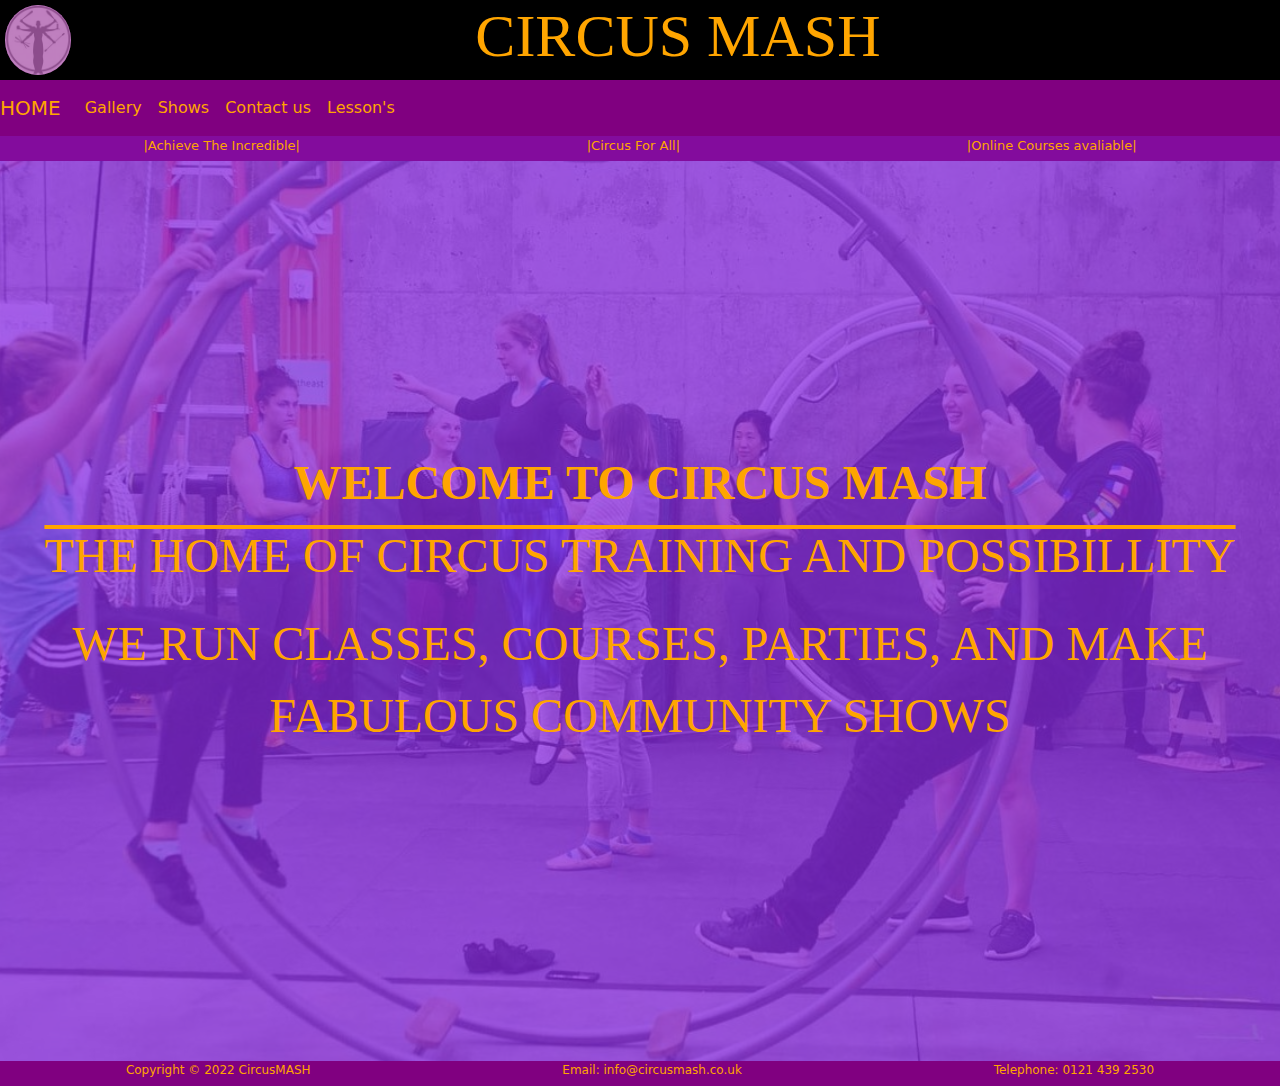
<file: index.html>
<!DOCTYPE html>
<html lang="en">
<head>
    <meta charset="UTF-8">
    <meta name="viewport" content="width=device-width, initial-scale=1.0">
    <link rel="stylesheet" href="https://cdn.jsdelivr.net/npm/bootstrap@5.2.3/dist/css/bootstrap.min.css">
    <title>Document</title>
    <link rel="stylesheet" href="main.css">
    <script src="main.js"></script>
    
</head>
<body>
    <script>

      var pageStart = LogoNHeader1()
      document.writeln(pageStart)
    </script>
  
 

    <script>
      var navbar = Navbar()
      document.writeln(navbar)
    </script>
   
       

    <div class="mainIndex">  
      <h1>
        WELCOME TO CIRCUS MASH
      </h1>

      <p class="underline">
        THE HOME OF CIRCUS TRAINING AND POSSIBILLITY
      </p>

      <p>
        WE RUN CLASSES, COURSES, PARTIES, AND MAKE FABULOUS COMMUNITY SHOWS
      </p>
      
   
    </div>
   
   <script>
      var footer = Footer()
      document.writeln(footer)
  </script>
    
    
    <script src="	https://cdn.jsdelivr.net/npm/bootstrap@5.2.3/dist/js/bootstrap.bundle.min.js"></script>

</body>
</html>
</file>
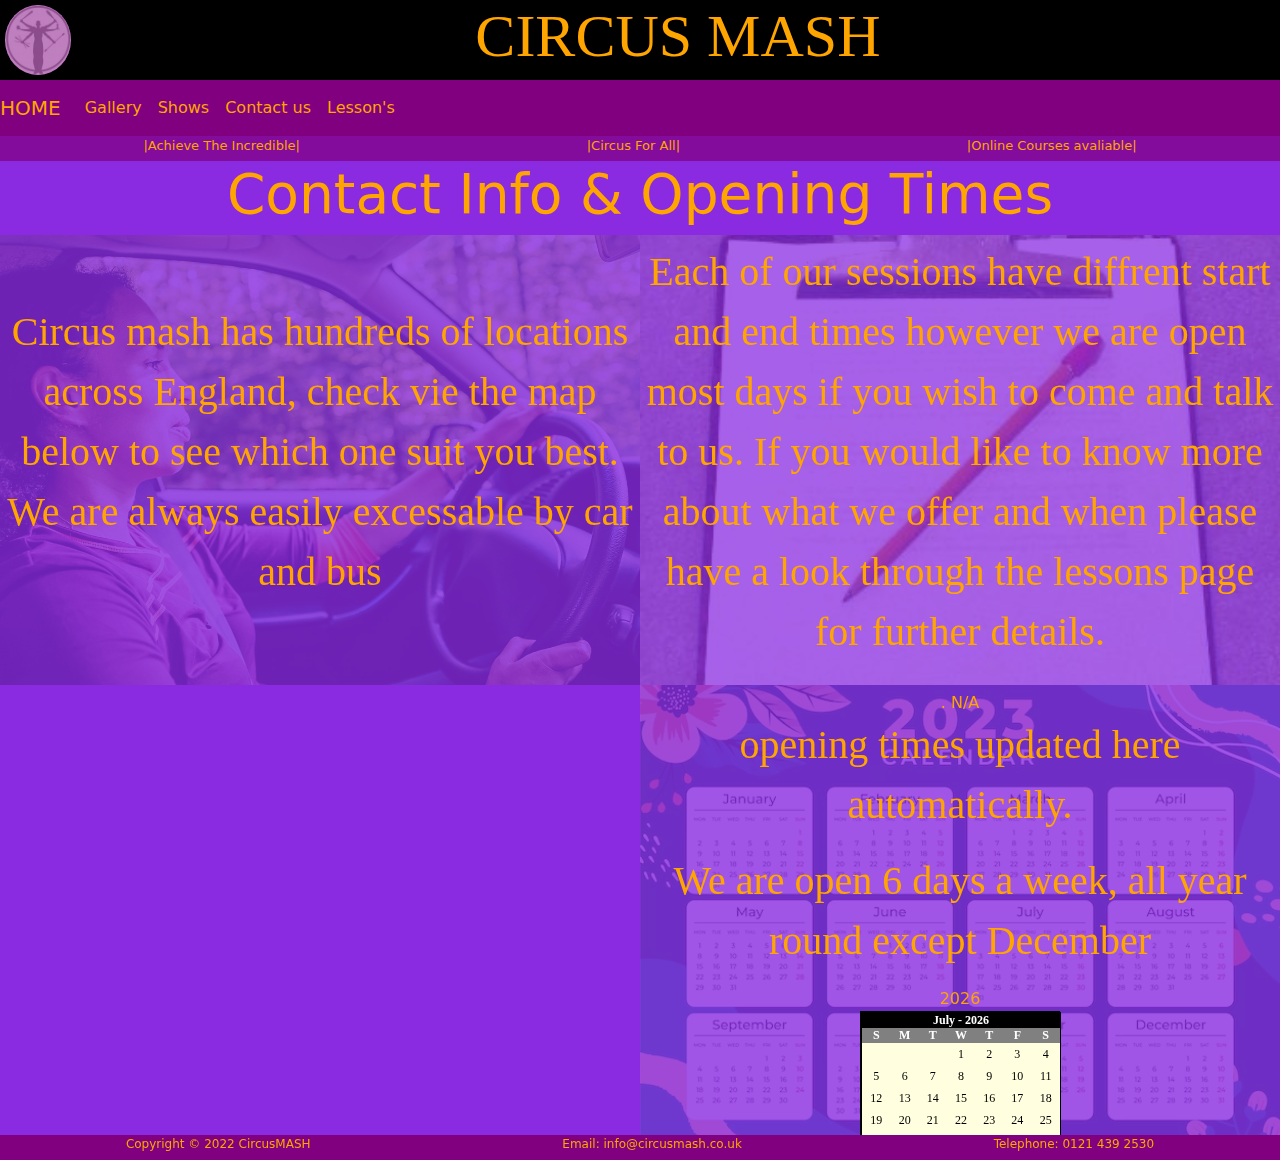
<file: contact.html>
<!DOCTYPE html>
<html lang="en">
<head>
    <meta charset="UTF-8">
    <meta name="viewport" content="width=device-width, initial-scale=1.0">
    <link rel="stylesheet" href="https://cdn.jsdelivr.net/npm/bootstrap@5.2.3/dist/css/bootstrap.min.css">
    <link rel="stylesheet" href="main.css">
    <script src="main.js"></script>

    <title>Document</title>
</head>
<body>
    <script>

        var pageStart = LogoNHeader1()
        document.writeln(pageStart)
    </script>
    
  
    <script>
        var navbar = Navbar()
        document.writeln(navbar)
    </script>

    <h1 class="pageTitle">
        Contact Info & Opening Times 
    </h1>
    <div class="mainBox">

        <div class="left">
            <div class="leftTop">
                
                    <p>
                        Circus mash has hundreds of locations across England, check vie the map below to see which one suit you best. We are always  easily excessable by car and bus 
                        
                    </p>
                
                    
            </div>
            <div class="leftBot">
                <iframe src="https://www.google.com/maps/embed?pb=!1m18!1m12!1m3!1d2432.5897492169224!2d-1.8964612230016757!3d52.43223077203824!2m3!1f0!2f0!3f0!3m2!1i1024!2i768!4f13.1!3m3!1m2!1s0x4870bc1d9061bd77%3A0x353ee2e455dd8395!2s2%20Vicarage%20Rd%2C%20King&#39;s%20Heath%2C%20Birmingham%20B14%207RA!5e0!3m2!1sen!2suk!4v1702549180074!5m2!1sen!2suk" width="795px" height="520px" allowfullscreen="" loading="lazy" referrerpolicy="no-referrer-when-downgrade"></iframe>
            </div>

        </div>

        <div class="right">

            <div class="rightTop">
                <p>
                    Each of our sessions have diffrent start and end times however we are open most days if you wish to come and talk to us. If you would like to know more about what we offer and when please have a look through the lessons page for further details.   
                </p>
            </div>

            <div class="rightBot">
              

              <div class="rBBot">

                <script>
                    document.writeln(anOffer())
                </script> 

                <p> 
                    opening times updated here automatically.
                </p>
      
                <p>
                    We are open 6 days a week, all year round except December
                </p>

                <div class="calenderContainer">
                    <script type="text/javascript">
                      var todaydate = new Date();
                      var curmonth = todaydate.getMonth() + 1; // get current month (1-12)
                      var curyear = todaydate.getFullYear(); // get current year
               
                      document.writeln(curyear);
               
                      document.write(buildCal(curmonth, curyear, "main", "month", "daysofweek", "days", 1));
                  </script>
                </div>

         
              </div>
              
            
                
                   
                
            </div>
        </div>



    </div>
    

    <script>
        var footer = Footer()
        document.writeln(footer)
    </script>
    
    
    <script src="https://cdn.jsdelivr.net/npm/bootstrap@5.2.3/dist/js/bootstrap.bundle.min.js"></script>
</body>
</html>
</file>
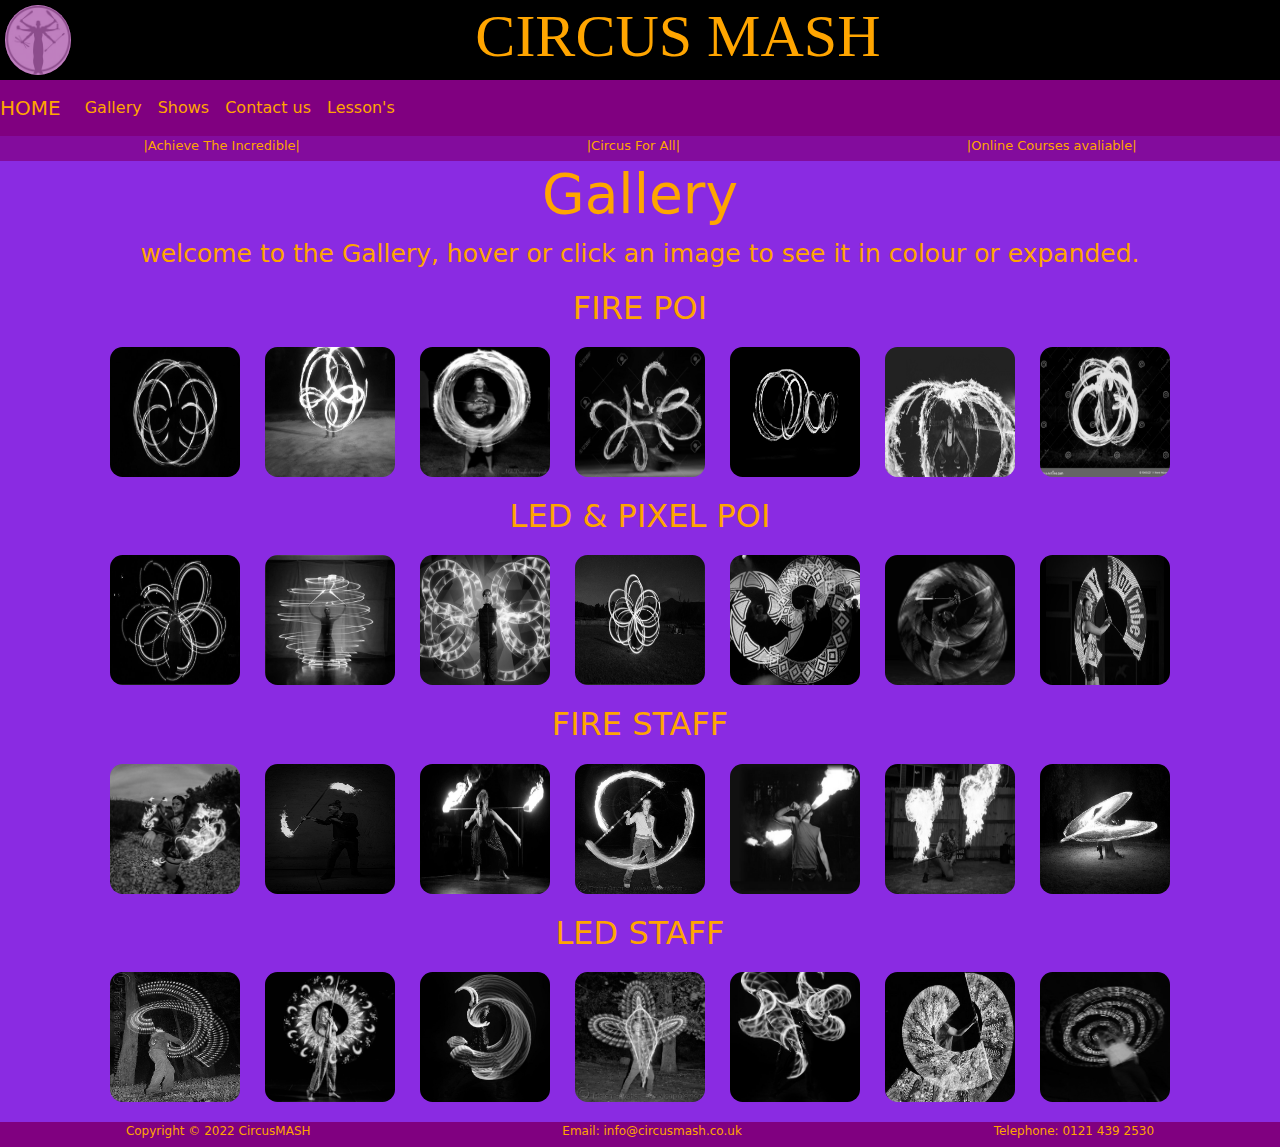
<file: gallery.html>
<!DOCTYPE html>
<html lang="en">
<head>
    <meta charset="UTF-8">
    <meta name="viewport" content="width=device-width, initial-scale=1.0">
    <link rel="stylesheet" href="https://cdn.jsdelivr.net/npm/bootstrap@5.2.3/dist/css/bootstrap.min.css">
    <link rel="stylesheet" href="main.css">
    <script src="main.js"></script>
    <title>Document</title>
</head>
<body>

    <script>

        var pageStart = LogoNHeader1()
        document.writeln(pageStart)
    </script>
    
  
    <script>
        var navbar = Navbar()
        document.writeln(navbar)
    </script>

    <h1 class="pageTitle">
        Gallery 
    </h1>

    <p class="explain">
       welcome to the Gallery, hover or click an image to see it in colour or expanded.
    </p>
        
    <h2>FIRE POI</h2>

    <div class="gallery">
        <a href="images/firePoiOne.jpg"><img src="images/firePoiOne.jpg"></a>
        <a href="images/firePoiTwo.webp"><img src="images/firePoiTwo.webp"></a>
        <a href="images/firePoiThree.jpg"><img src="images/firePoiThree.jpg"></a>
        <a href="images/firePoiFour.jpg"><img src="images/firePoiFour.jpg"></a>
        <a href="images/firePoiFive.jpg"><img src="images/firePoiFive.jpg"></a>
        <a href="images/firePoiSix.jpg"><img src="images/firePoiSix.jpg"></a>
        <a href="images/firePoiSeven.jpg"><img src="images/firePoiSeven.jpg"></a>
    </div>

    <h2>
        LED & PIXEL POI
    </h2>

    <div class="gallery">
        <a href="images/LEDPoi1.jpg"><img src="images/LEDPoi1.jpg"></a>
        <a href="images/LEDPoi2.webp"><img src="images/LEDPoi2.webp"></a>
        <a href="images/LEDPoi3.jpg"><img src="images/LEDPoi3.jpg"></a>
        <a href="images/LEDPoi4.jpg"><img src="images/LEDPoi4.jpg"></a>
        <a href="images/LEDPoi5.jpg"><img src="images/LEDPoi5.jpg"></a>
        <a href="images/LEDPoi6.avif"><img src="images/LEDPoi6.avif"></a>
        <a href="images/LEDPoi7.jpg"><img src="images/LEDPoi7.jpg"></a>
    </div>

    <h2>
        FIRE STAFF
    </h2>

    <div class="gallery">
        <a href="images/FIREStaff1.webp"><img src="images/FIREStaff1.webp"></a>
        <a href="images/FIREStaff2.webp"><img src="images/FIREStaff2.webp"></a>
        <a href="images/FIREStaff3.jpg"><img src="images/FIREStaff3.jpg"></a>
        <a href="images/FIREStaff4.jpg"><img src="images/FIREStaff4.jpg"></a>
        <a href="images/FIREStaff5.jpg"><img src="images/FIREStaff5.jpg"></a>
        <a href="images/FIREStaff6.jpg"><img src="images/FIREStaff6.jpg"></a>
        <a href="images/FIREStaff7.jpg"><img src="images/FIREStaff7.jpg"></a>
    </div>

    <h2>
        LED STAFF
    </h2>

    <div class="gallery">
        <a href="images/LEDStaff1.jpg"><img src="images/LEDStaff1.jpg"></a>
        <a href="images/LEDStaff2.jpg"><img src="images/LEDStaff2.jpg"></a>
        <a href="images/LEDStaff3.jpg"><img src="images/LEDStaff3.jpg"></a>
        <a href="images/LEDStaff4.webp"><img src="images/LEDStaff4.webp"></a>
        <a href="images/LEDStaff5.jpg"><img src="images/LEDStaff5.jpg"></a>
        <a href="images/LEDStaff6.jpg"><img src="images/LEDStaff6.jpg"></a>
        <a href="images/LEDStaff7.jpg"><img src="images/LEDStaff7.jpg"></a>
    </div>

    <script>
        var footer = Footer()
        document.writeln(footer)
    </script>
         
    <script src="	https://cdn.jsdelivr.net/npm/bootstrap@5.2.3/dist/js/bootstrap.bundle.min.js"></script>

</body>
</html>
</file>
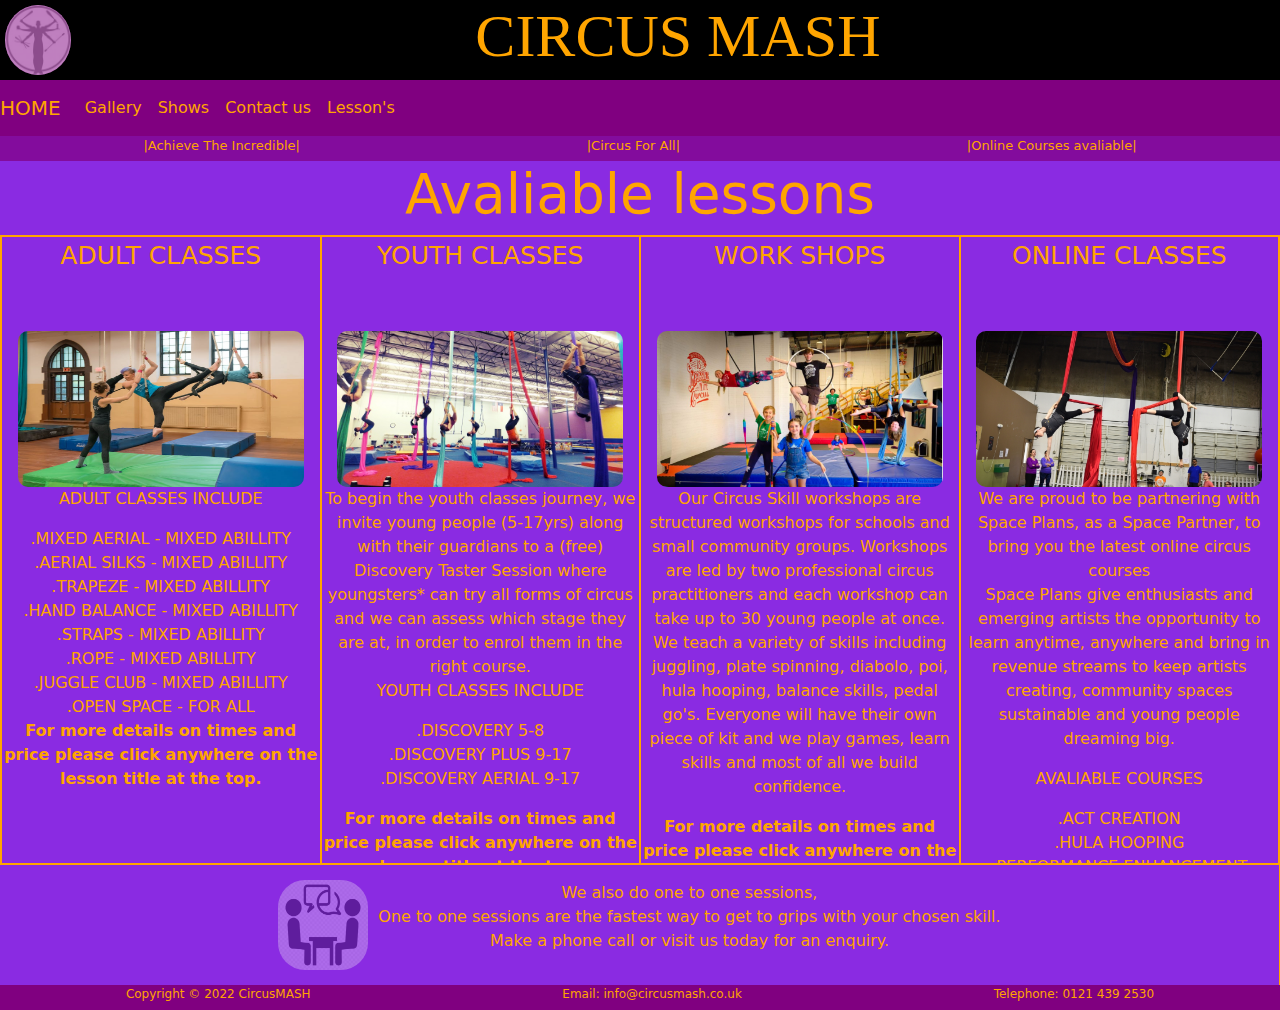
<file: lessons.html>
<!DOCTYPE html>
<html lang="en">
<head>
    <meta charset="UTF-8">
    <meta name="viewport" content="width=device-width, initial-scale=1.0">
    <link rel="stylesheet" href="https://cdn.jsdelivr.net/npm/bootstrap@5.2.3/dist/css/bootstrap.min.css">
    <link rel="stylesheet" href="main.css">
    <script src="main.js"></script>

    <title>Document</title>
</head>
<body>
    <script>

        var pageStart = LogoNHeader1()
        document.writeln(pageStart)
    </script>
    
  
    <script>
        var navbar = Navbar()
        document.writeln(navbar)
    </script>

    <h1 class="pageTitle">
        Avaliable lessons
    </h1>
    

    <div class="lessonsContainer">

      
            <div class="adult">
                    <a href="https://www.circusmash.co.uk/classes/adult-classes/" target="_blank">
                        <div class="lessonTitle">
                            <p>ADULT CLASSES</p>  
                        </div>
                    </a>
                <img src="images/adultClass.jpg" alt="lessonclass">
                <p>
                    ADULT CLASSES INCLUDE
                </p>
                    .MIXED AERIAL - MIXED ABILLITY <br>
                    .AERIAL SILKS - MIXED ABILLITY <br>
                    .TRAPEZE - MIXED ABILLITY<br>
                    .HAND BALANCE - MIXED ABILLITY <br>
                    .STRAPS - MIXED ABILLITY <br>
                    .ROPE - MIXED ABILLITY <br>
                    .JUGGLE CLUB - MIXED ABILLITY <br>
                    .OPEN SPACE - FOR ALL   <br>
                    <p class="details">
                        For more details on times and price please click anywhere on the lesson title at the top.
                    </p> 
                </p>
            </div>

            <div class="youth"> 

                <a href="https://www.circusmash.co.uk/classes/youth-classes/" target="_blank">
                    <div class="lessonTitle">
                        <p>YOUTH CLASSES</p>  
                    </div>
                 </a>

                <img src="images/beginnerClass.jpg" alt="lessonsclass"> 
                <p>
                    To begin the youth classes journey, we invite young people (5-17yrs) along with their guardians to a (free) Discovery Taster Session where youngsters* can try all forms of circus and we can assess which stage they are at, in order to enrol them in the right course. <br>
                    YOUTH CLASSES INCLUDE
                </p>
                <p>
                    .DISCOVERY 5-8 <br>
                    .DISCOVERY PLUS 9-17 <br>
                    .DISCOVERY AERIAL 9-17 <br>
                </p>
                <p class="details">
                    For more details on times and price please click anywhere on the lesson title at the top.
                </p> 
            </div>

            <div class="workshop">

                <a href="https://www.circusmash.co.uk/classes/workshops/" target="_blank">
                    <div class="lessonTitle">
                        <p>WORK SHOPS</p>  
                    </div>
                </a>
                 
                <img src="images/childClass.jpg"  alt=""> 
                <p>
                    Our Circus Skill workshops are structured workshops for schools and small community groups. Workshops are led by two professional circus practitioners and each workshop can take up to 30 young people at once. <br>

                    We teach a variety of skills including juggling, plate spinning, diabolo, poi, hula hooping, balance skills, pedal go's. Everyone will have their own piece of kit and we play games, learn skills and most of all we build confidence.
                </p>
                <p class="details">
                    For more details on times and price please click anywhere on the lesson title at the top.
                </p> 
            </div>

            <div class="online">
                <a href="https://www.circusmash.co.uk/online-circus-courses/" target="_blank">
                    <div class="lessonTitle">
                        <p>ONLINE CLASSES</p>  
                    </div>
                </a>
            
                <img src="images/oneToOne.jfif" alt="">
                <p>
                    We are proud to be partnering with Space Plans, as a Space Partner, to bring you the latest online circus courses<br>

                    Space Plans give enthusiasts and emerging artists the opportunity to learn anytime, anywhere and bring in revenue streams to keep artists creating, community spaces sustainable and young people dreaming big. <br>
                </p>
                <p>
                    AVALIABLE COURSES
                </p>
                <p>
                    .ACT CREATION  <br>
                    .HULA HOOPING   <br>
                    .PERFORMANCE ENHANCEMENT    <br>
                    .JUGGLING   <br>
                </p>
                <p class="details">
                    For more details on times and price please click anywhere on the lesson title at the top.
                </p> 
            </div>

    </div>
    <div class="oneToOne">
        <img src="images/oneToOneLessons.png" alt="">
        <p> We also do one to one sessions, <br>
            One to one sessions are the fastest way to get to grips with your chosen skill. <br>
            Make a phone call or visit us today for an enquiry.<br>
        </p>
    </div>
    

    <script>
        var footer = Footer()
        document.writeln(footer)
      </script>
    
    
    <script src="https://cdn.jsdelivr.net/npm/bootstrap@5.2.3/dist/js/bootstrap.bundle.min.js"></script>
</body>
</html>
</file>
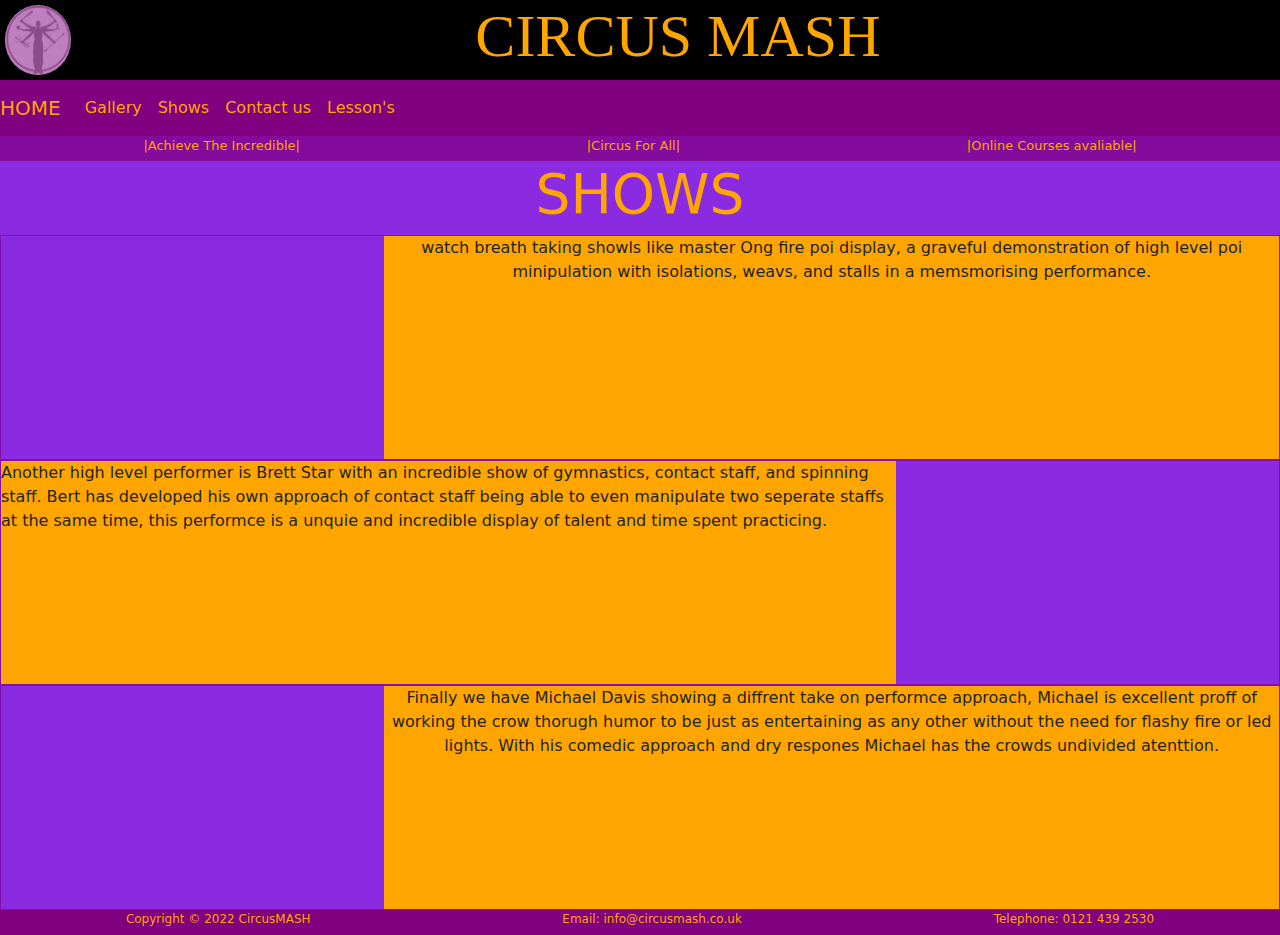
<file: shows.html>
<!DOCTYPE html>
<html lang="en">
<head>
    <meta charset="UTF-8">
    <meta name="viewport" content="width=device-width, initial-scale=1.0">
    <link rel="stylesheet" href="https://cdn.jsdelivr.net/npm/bootstrap@5.2.3/dist/css/bootstrap.min.css">
    <link rel="stylesheet" href="main.css">
    <script src="main.js"></script>

    <title>Document</title>
</head>
<body>

    <script>

        var pageStart = LogoNHeader1()
        document.writeln(pageStart)
    </script>
    
   
  
    <script>
        var navbar = Navbar()
        document.writeln(navbar)
    </script>
    <h1 class="pageTitle">
        SHOWS
    </h1>

    <div class="firstSeg">
       <div class="textBox1">
            <p>
                watch breath taking showls like master Ong fire poi display, a graveful demonstration of high level poi minipulation with isolations, weavs, and stalls in a memsmorising performance. 
            </p>
       </div>
        <div class="embedVideo1">
            <iframe width="100%" height="100%" src="https://www.youtube.com/embed/ifj-uDY7Kbc?si=9SUvwhDNnDsvsHIX" title="YouTube video player" frameborder="0" allow="accelerometer; autoplay; clipboard-write; encrypted-media; gyroscope; picture-in-picture; web-share" allowfullscreen>
            </iframe>
        </div>
      
    </div>

    <div class="secondSeg">
      
        <div class="embedVideo2">
            <iframe width="100%" height="100%" src="https://www.youtube.com/embed/TRnxCb01gmg?si=gekiRciapnXM5vj-" title="YouTube video player" frameborder="0" allow="accelerometer; autoplay; clipboard-write; encrypted-media; gyroscope; picture-in-picture; web-share" allowfullscreen></iframe>
        </div>
        <div class="textBox2">
            <p>
                Another high level performer is Brett Star with an incredible show of gymnastics, contact staff, and spinning staff. Bert has developed his own approach of contact staff being able to even manipulate two seperate staffs at the same time, this performce is a unquie and incredible display of talent and time spent practicing.
            </p>
       </div>

    </div>

    <div class="thirdSeg">
        <div class="textBox1">
            <p>
                Finally we have Michael Davis showing a diffrent take on performce approach, Michael is excellent proff of working the crow thorugh humor to be just as entertaining as any other without the need for flashy fire or led lights. With his comedic approach and dry respones Michael has the crowds undivided atenttion.  
            </p>
       </div>
     
        <div class="embedVideo1">
            <iframe width="100%" height="100%" src="https://www.youtube.com/embed/XKRrfAzdpW8?si=CHGrasf4rEv1XPcn" title="YouTube video player" frameborder="0" allow="accelerometer; autoplay; clipboard-write; encrypted-media; gyroscope; picture-in-picture; web-share" allowfullscreen></iframe>
        </div>

    </div>

    













    <script>
        var footer = Footer()
        document.writeln(footer)
    </script>



    <script src="https://cdn.jsdelivr.net/npm/bootstrap@5.2.3/dist/js/bootstrap.bundle.min.js"></script>

</body>
</html>
</file>
<file: main.css>
html, body {
    margin: 0;
    height: 100%;
    background-color: blueviolet;
    
}
.firstHeader{
    display: flex;
    flex-direction: row;
    text-align: center;
    height: 80px;
    width: 100%;
    background-color: black;
    color:  orange;
    font-family: 'Brush Script MT', cursive;
    

    
}
.firstHeader h1{
    font-size: 60px;
}

.logoSpace{
    margin: 5px;
    height: 70px;
    width: 70px;
    border-radius: 60%;
    background-color:   purple;
}
.logoSpace > img{
    height: 100%;
    width: 100%;
    opacity: 0.5;
    border-radius: 60%;
    background-color: orange;
}
.nextToLogo{
    width: 100%;
 
}
.pageTitle{
    text-align: center;
    color: orange;
    font-size: 55px;
    
}
.secHeader{
    display: flex;
    justify-content: space-around;
    height: 25px;
    background-color: rgba(128, 0, 128, 0.7);
    color: orange;
    font-size: small;
}
.mainLogo{
    padding: 1%;
    float: left;
    height: 90%;
    width: 10%;
    opacity: 0.7;
    border-radius: 50%;
}


/* INDEX PAGE */
.mainIndex{
    position: relative;
    display: flex;
    flex-direction: column;
    justify-content: center;
    align-items: center;
    height: 100vh;
    
    &::before {
        content:"";
        position: absolute;
        top: 0px;
        right: 0px;
        bottom: 0px;
        left: 0px;
        background-image: url(images/header\ circle.jpg);
        height: 100%;
        width: 100%;
        background-repeat: no-repeat;
        background-size: cover;
        background-position: center;
        opacity: 0.25;
    }
   
}
.mainIndex p{
    font-family: 'Brush Script MT', cursive;
    position: relative;
    text-align: center;
    font-size: 3rem;
    color: orange;
}
.underline{
    text-decoration-line: overline;
}
.mainIndex h1{
    font-weight: bold;
    text-align: center;
    position: relative;
    font-family: 'Brush Script MT', cursive;
    color: orange;
    font-size: 3rem;
}
.miniIntro{
    font-family: 'Brush Script MT', cursive;
    font-size: 1rem;
    color: white;
}
footer{
    display: flex;
    justify-content: space-around;
    background-color: purple;
    height: 25px;
    color: orange;
}
footer p{
    font-size:12px;
}
.navbar{    
    background-color: purple ;
}
.navbar a{
    color: orange;
}


/* GALLERY PAGE */


.gallery{
    text-align: center;
    margin: 10px 50px;
}
.gallery img{
    width: 150px;
    height: 150px;
    padding: 10px;
    filter: grayscale(100%);
    transition: 0.5s;
    border-radius: 15%;
}
.gallery img:hover{
    filter: grayscale(0);
    transform: scale(1.0);
    width: 190px;
    height: 190px;
    border: 1px solid rgba(255, 166, 0, 0.7)

}

.explain{
    text-align: center;
    color: orange;
    font-size: 25px;

}
h2{
    text-align: center;
    color: orange;

}

/* SHOWS PAGE */
.firstSeg{
    border: 1px solid rgba(128, 0, 128, 0.6);
    height: 25%;
    width: 100%;
   
}
.secondSeg{
    border: 1px solid rgba(128, 0, 128, 0.6);
    height: 25%;
    width: 100%;
}
.thirdSeg{
    border: 1px solid rgba(128, 0, 128, 0.6);
    height: 25%;
    
}
.embedVideo1{
    height: 100%;
    width: 30%;
    
}
.embedVideo2{
    float: right;
    height: 100%;
    width: 30%;
    
}
.textBox1{
    overflow: auto;
    float: right;
    height: 100%;
    width: 70%;
    background-color: orange;
    text-align: center;
}
.textBox2{
    overflow: auto;
    height: 100%;
    width: 70%;
    background-color: orange;
}



/* CONTACT PAGE*/
.mainBox{
    display: flex; 
    flex-direction: row; 
    width: 100%;
    height: 100%;
}

.leftTop{
    width: 100%;
    height: 50%;
    position: relative;
    display: flex;
    justify-content: center;
    align-items: center;

    
    &::before {
        content:"";
        position: absolute;
        top: 0px;
        right: 0px;
        bottom: 0px;
        left: 0px;
        background-image: url(images/drivingPhoto.jpg);
        height: auto;
        width: auto;
        background-repeat: no-repeat;
        background-size: cover;
        background-position: center;
        opacity: 0.2;
    }
}
.left{
    overflow: hidden;
    width: 50%;
    height: 100%;
}
.leftTop p {
    font-family: 'Brush Script MT', cursive;
    position: relative;
    text-align: center;
    font-size: 40px;
    color: orange;
}
.leftTop{
    overflow: auto;
    
}

.right{
    width: 50%;
    height: 100%;
    text-align: center;
}
.right p{
    position: relative;
    color: orange;
    font-family: 'Brush Script MT', cursive;
    font-size: 40px;

}
.right{
    color: orange;
    
}

.rightTop{
    width: 100%;
    height: 50%;
    position: relative;
    display: flex;
    justify-content: center;
    align-items: center;
    text-align: center;
    overflow: auto;
    
    &::before {
        content:"";
        position: absolute;
        top: 0px;
        right: 0px;
        bottom: 0px;
        left: 0px;
        background-image: url(images/clipBoard.png);
        height: auto;
        width: auto;
        background-repeat: no-repeat;
        background-size: cover;
        background-position: center;
        opacity: 0.25;
    }
}
.rightTop p{
    font-family: 'Brush Script MT', cursive;
    text-align: center;
    font-size: 40px;
    color: orange;
    
}
.rightBot{
    width: 100%;
    height: 50%;
    position: relative;
    display: flex;
    justify-content: center;
    align-items: center;
    text-align: center;
    overflow: auto;
    
    &::before {
        content:"";
        position: absolute;
        top: 0px;
        right: 0px;
        bottom: 0px;
        left: 0px;
        background-image: url(images/calendarPhoto.avif);
        height: auto;
        width: auto;
        background-repeat: no-repeat;
        background-size: cover;
        background-position: center;
        opacity: 0.2;
    }
}
.rBTop{
    width: 100%;
    height: 30%;
    
}
.rBBot{
    display: flex;
    flex-direction: column;
    justify-content: center;
    align-items: center;
    position: relative;
    width: 100%;
    height: 100%;
}
/* CALENDAR */
.main {
    width:200px;
    border:1px solid black;
    }
    
    .month {
    background-color:black;
    font:bold 12px verdana;
    color:white;
    }
    
    .daysofweek {
    background-color:gray;
    font:bold 12px verdana;
    color:white;
    }
    
    .days {
    font-size: 12px;
    font-family:verdana;
    color:black;
    background-color: lightyellow;
    padding: 2px;
    }
    
    .days #today{
    font-weight: bold;
    color: red;
    }

/* LESSONS PAGE  */

.lessonsContainer {
    display: flex; /* create a flex container */
    flex-direction: row; /* set the main axis to row */
    width: 100%;
    height: 70%;
    border: 1px solid orange;
    color: orange;
}
.lessonsContainer a{
    color: orange;
    text-decoration: none;
}
.details{
    font-weight: bolder;
}
.lessonsIntro{
    width: 100%;
    height: 5%;
}
.lessonsIntro p{
    text-align: center;
}

.adult{
    border: 1px solid orange;
    text-align: center;
    width: 25%;
    height: 100%;
    overflow: auto;
    
    
}
.youth{
    border: 1px solid orange;
 
    text-align: center;
    width: 25%;
    height: 100%;
    overflow: auto;

    
}

.workshop{
    border: 1px solid orange;
    
    text-align: center;
    width: 25%;
    height: 100%;
    overflow: auto;

}

.online{
    border: 1px solid orange;
    border-right: 1px solid orange;
    text-align: center;
    width: 25%;
    height: 100%;
    overflow: auto;

}
.lessonTitle{
    font-size: 25px;
    width: 100%;
    height: 15%;
    text-decoration: none;
}
.lessonTitle :hover{
    background-color: purple;
}

.adult > img{
    width: 90%;
    height: auto;
    max-height: 25%;
    border-radius: 10px;
    
}
.youth > img{
    width: 90%;
    height: auto;
    max-height: 25%;
    border-radius: 10px;
    

}
.workshop > img{
    width: 90%;
    height: auto;
    max-height: 25%;
    border-radius: 10px;
    

}
.online > img{
    width: 90%;
    height: auto;
    max-height: 25%;
    border-radius: 10px;
    

}
.oneToOne{
    display: flex;
    align-items: center;
    width: 100%;
    height: 120px;
    border-right: 1px solid orange;
    justify-content: center;
    text-align: center;
    color: orange;
}
.oneToOne > img{
    width: 90px;
    height: 90px;
    opacity: 0.3;
    border-radius: 30%;
    margin-right: 10px;
}
</file>
